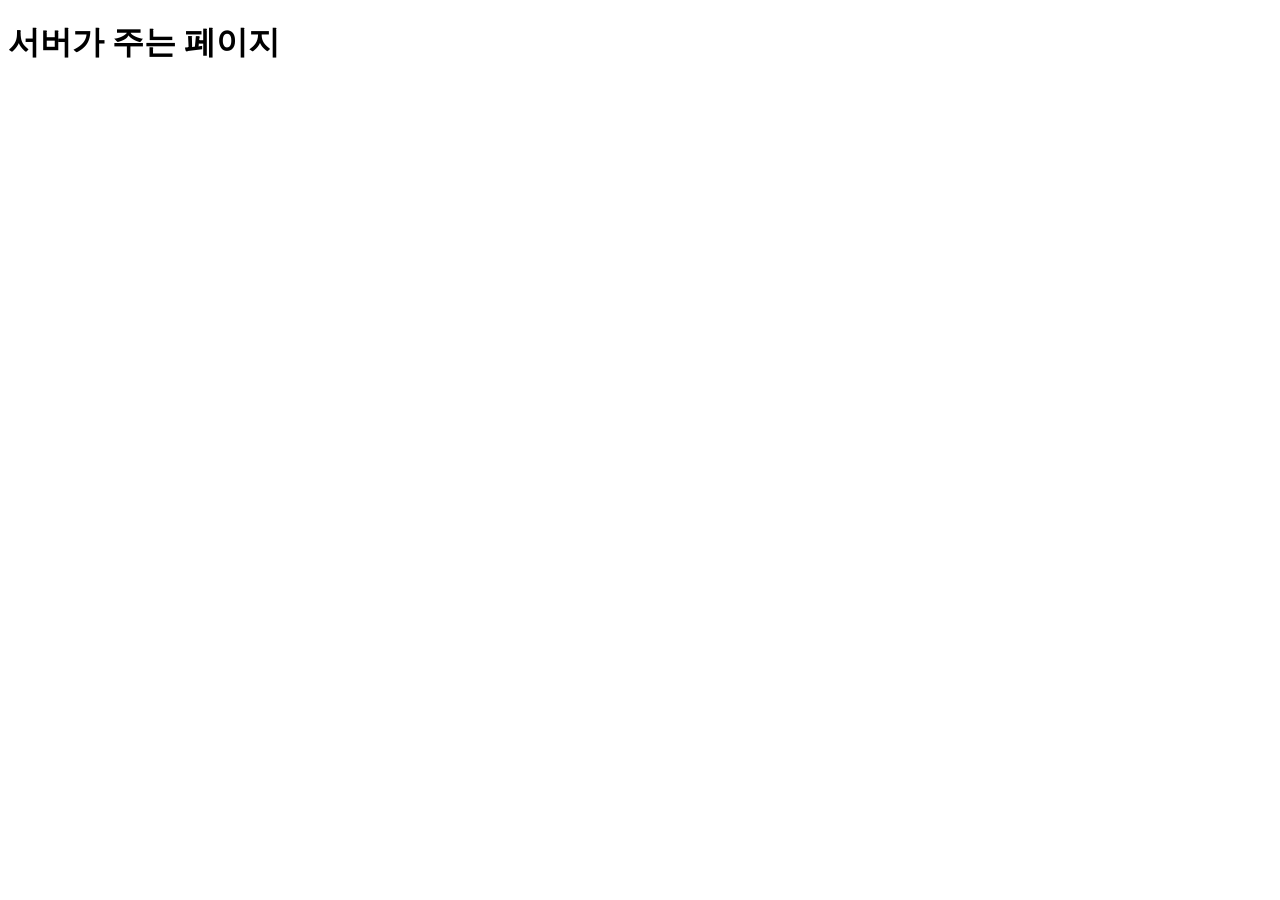
<file: 01_makeServer/index.html>
<!DOCTYPE html>
<html lang="en">
<head>
    <meta charset="UTF-8">
    <meta http-equiv="X-UA-Compatible" content="IE=edge">
    <meta name="viewport" content="width=device-width, initial-scale=1.0">
    <title>Document</title>
</head>
<body>
    <h1>서버가 주는 페이지</h1>
</body>
</html>
</file>
